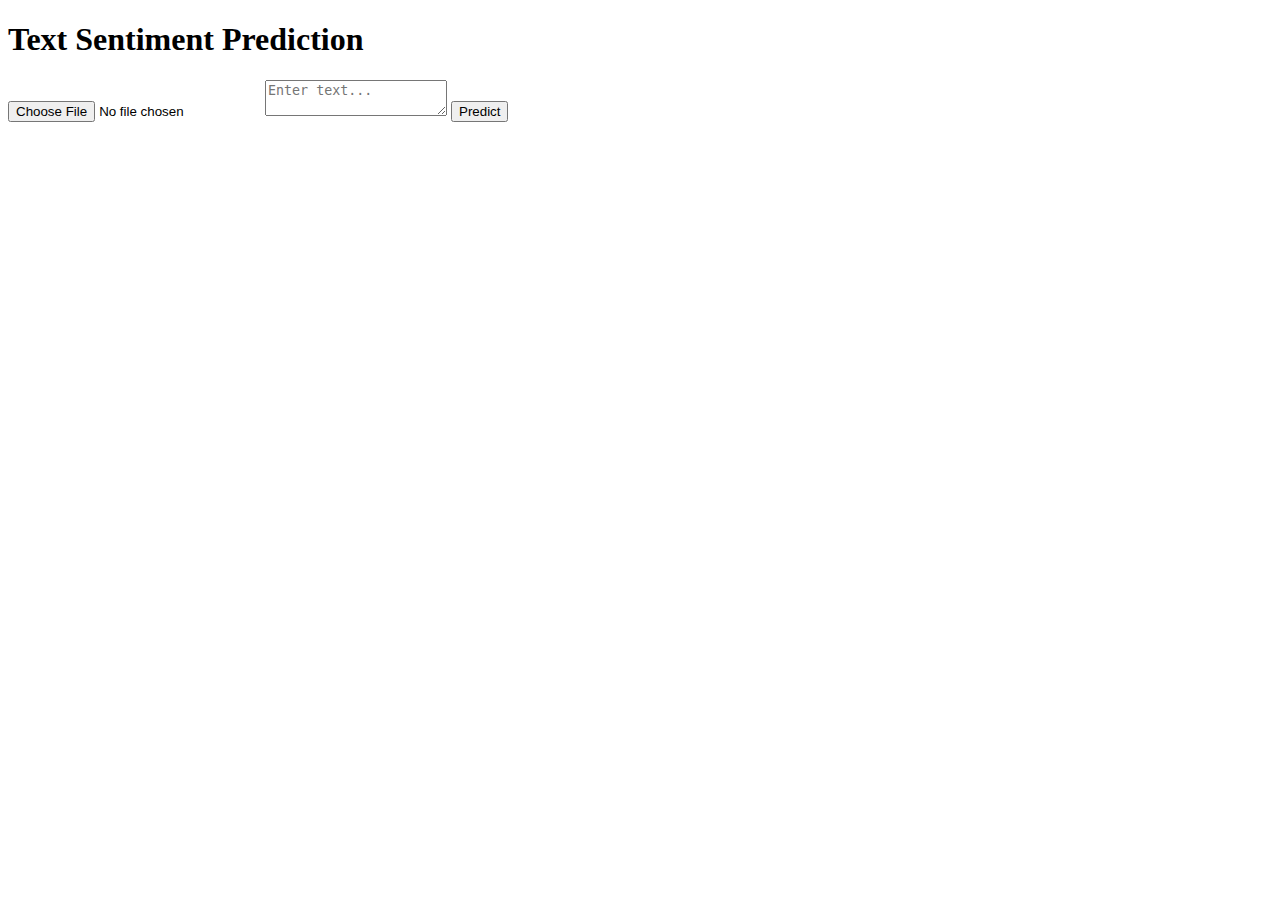
<file: templates/analysis_index.html>
<!DOCTYPE html>
<html lang="en">

<head>
    <meta charset="UTF-8">
    <meta http-equiv="X-UA-Compatible" content="IE=edge">
    <meta name="viewport" content="width=device-width, initial-scale=1.0">
    <title>Text Sentiment Predictor</title>
</head>

<body>
    <h1>Text Sentiment Prediction</h1>

    <form id="predictionForm">
        <input type="file" id="csvFileInput" accept=".csv">
        <textarea id="textInput" placeholder="Enter text..."></textarea>
        <button type="button" onclick="predict()">Predict</button>
        <button id="downloadBtn" style="display:none" onclick="downloadPredictions()">Download Predictions</button>
    </form>

    <div id="predictionResult"></div>
    <div id="graphContainer"></div>

    <script>
        function predict() {
            // Check if CSV file is present
            var csvFileInput = document.getElementById("csvFileInput");
            var textInput = document.getElementById("textInput");
            var predictionResult = document.getElementById("predictionResult");
            var graphContainer = document.getElementById("graphContainer");

            if (csvFileInput.files.length > 0) {
                // Upload CSV file
                var formData = new FormData();
                formData.append("file", csvFileInput.files[0]);

                fetch("http://localhost:5000/predict", {
                    method: "POST",
                    body: formData
                })
                    .then(response => {
                        if (response.headers.get('X-Graph-Exists') === 'true') {
                            console.log("Graph")
                            var graphData = response.headers.get('X-Graph-Data');
                            displayGraph(graphData);
                        }

                        return response.blob();
                    })
                    .then(blob => {
                        console.log("Blob:", blob);

                        document.getElementById("downloadBtn").style.display = "block";
                        document.getElementById("downloadBtn").onclick = function () {
                            console.log("Downloading...");
                            var url = URL.createObjectURL(blob);
                            console.log("URL:", url);

                            var a = document.createElement("a");
                            a.href = url;
                            a.download = "Predictions.csv";
                            document.body.appendChild(a);
                            a.click();
                            document.body.removeChild(a);
                        };
                    })
                    .catch(error => {
                        console.error("Error:", error);
                    });

            } else if (textInput.value.trim() !== "") {
                // Predict on single sentence
                fetch("http://localhost:5000/predict", {
                    method: "POST",
                    headers: {
                        "Content-Type": "application/json"
                    },
                    body: JSON.stringify({ "text": textInput.value.trim() })
                })
                    .then(response => response.json())
                    .then(data => {
                        console.log(data)
                        predictionResult.innerHTML = "Predicted sentiment: " + data.prediction;
                    });
            }
        }

        function downloadPredictions() {
            console.log("Download prediction")
        }

        function displayGraph(graphData) {
            var graphUrl = "data:image/png;base64," + graphData;
            var img = document.createElement('img');
            img.src = graphUrl;
            graphContainer.appendChild(img);
        }
    </script>

</body>

</html>
</file>
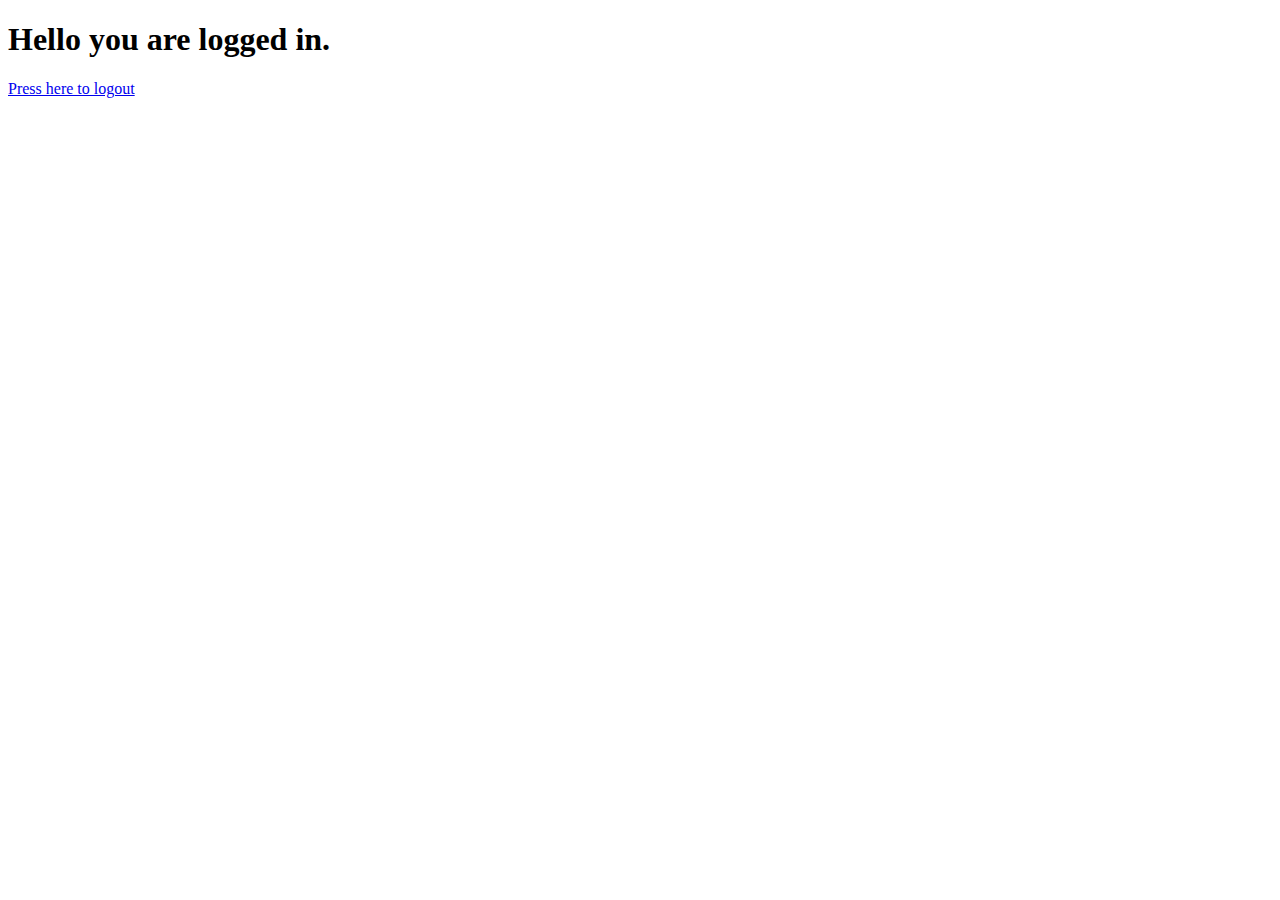
<file: templates/dashboard.html>
<!DOCTYPE html>
<html lang="en">

<head>
    <meta charset="UTF-8">
    <meta http-equiv="X-UA-Compatible" content="IE=edge">
    <meta name="viewport" content="width=device-width, initial-scale=1.0">
    <title>Dashboard</title>
</head>

<body>
    <h1>Hello you are logged in.</h1>
    <a href="{{url_for('logout')}}">Press here to logout</a>
</body>

</html>
</file>
